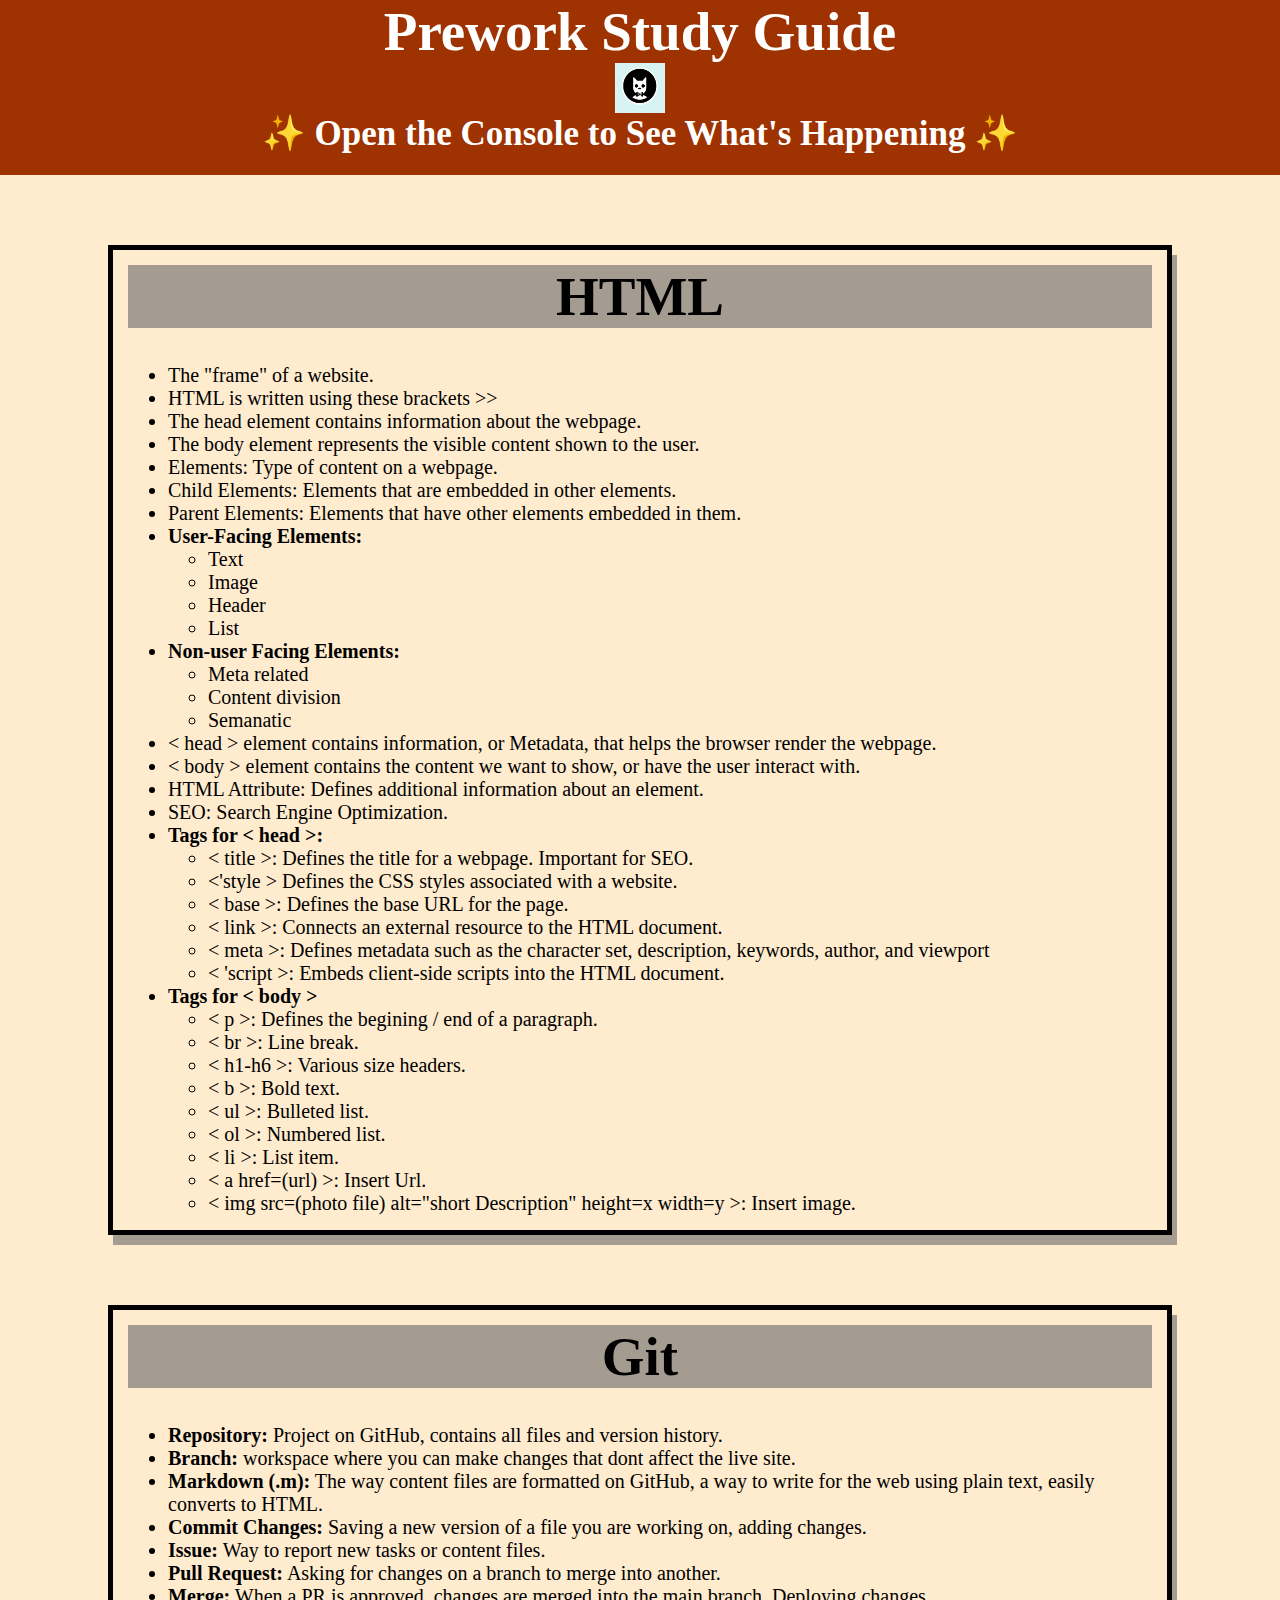
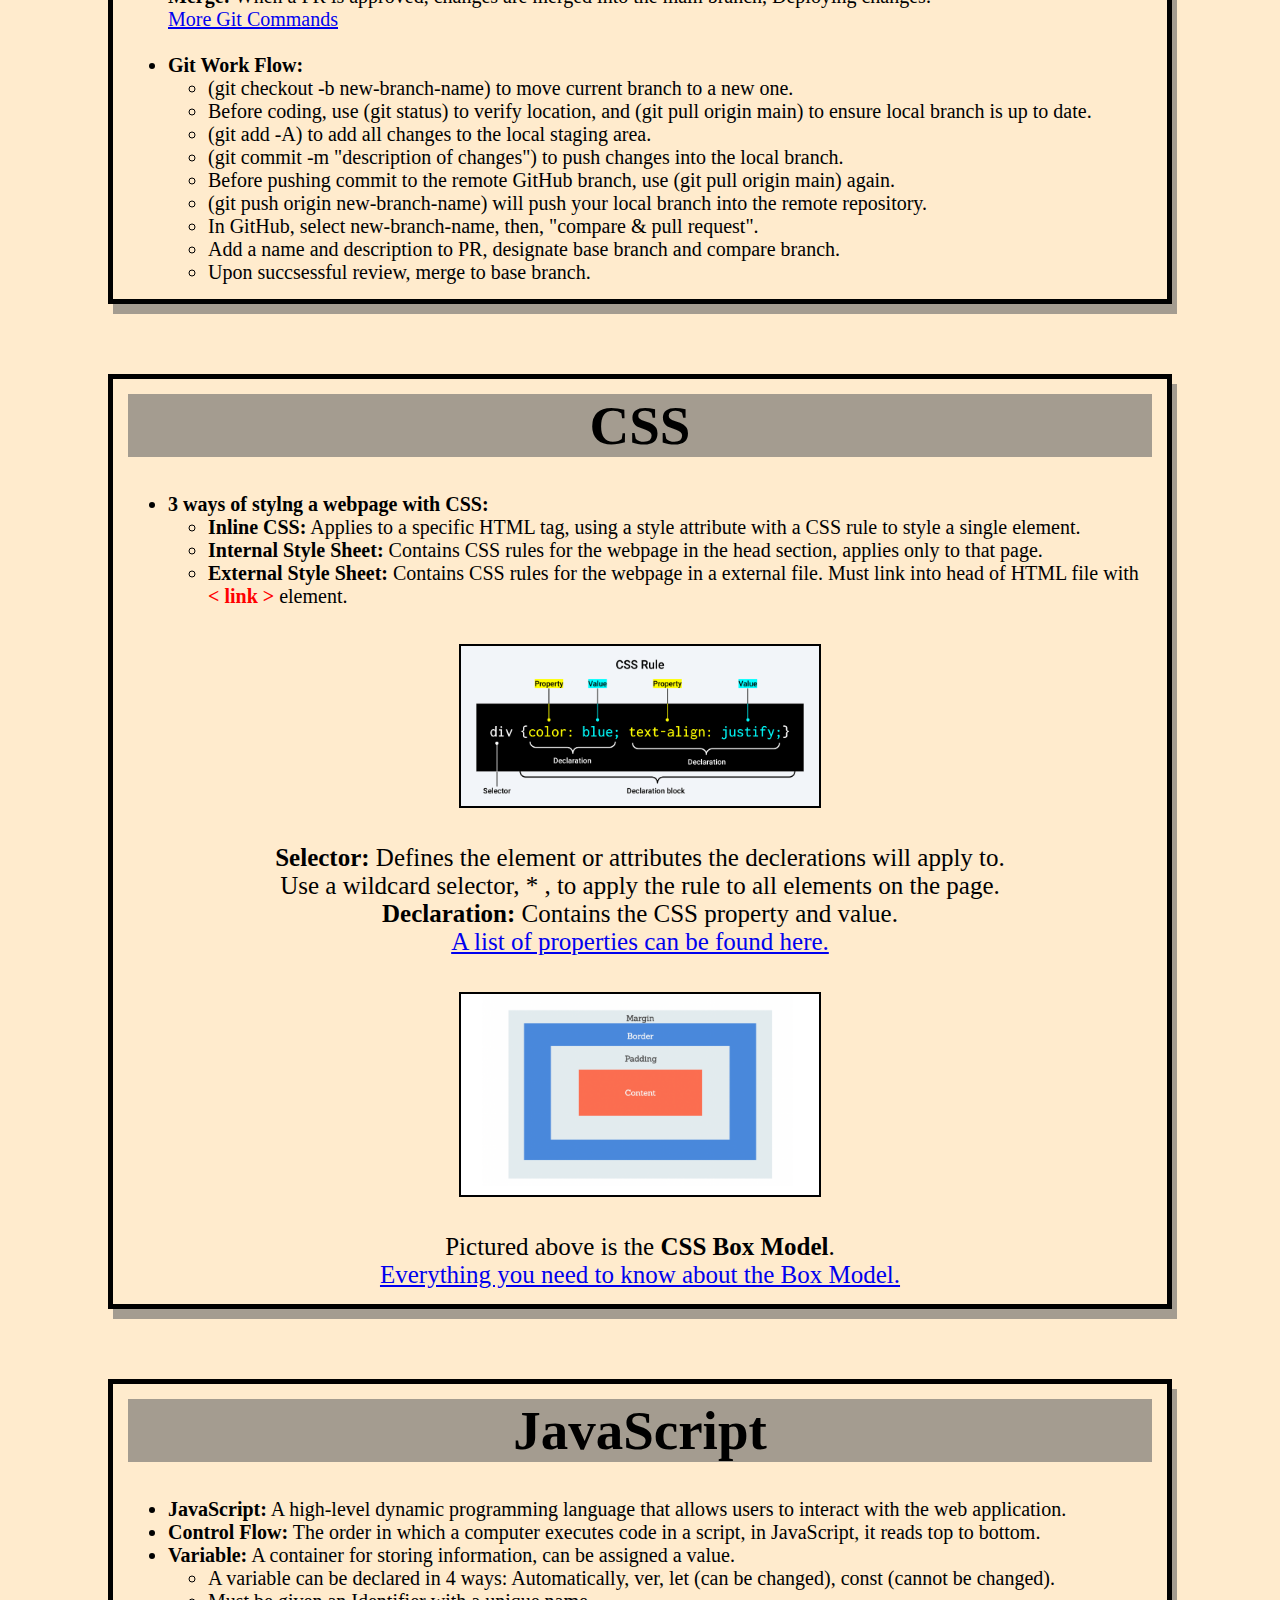
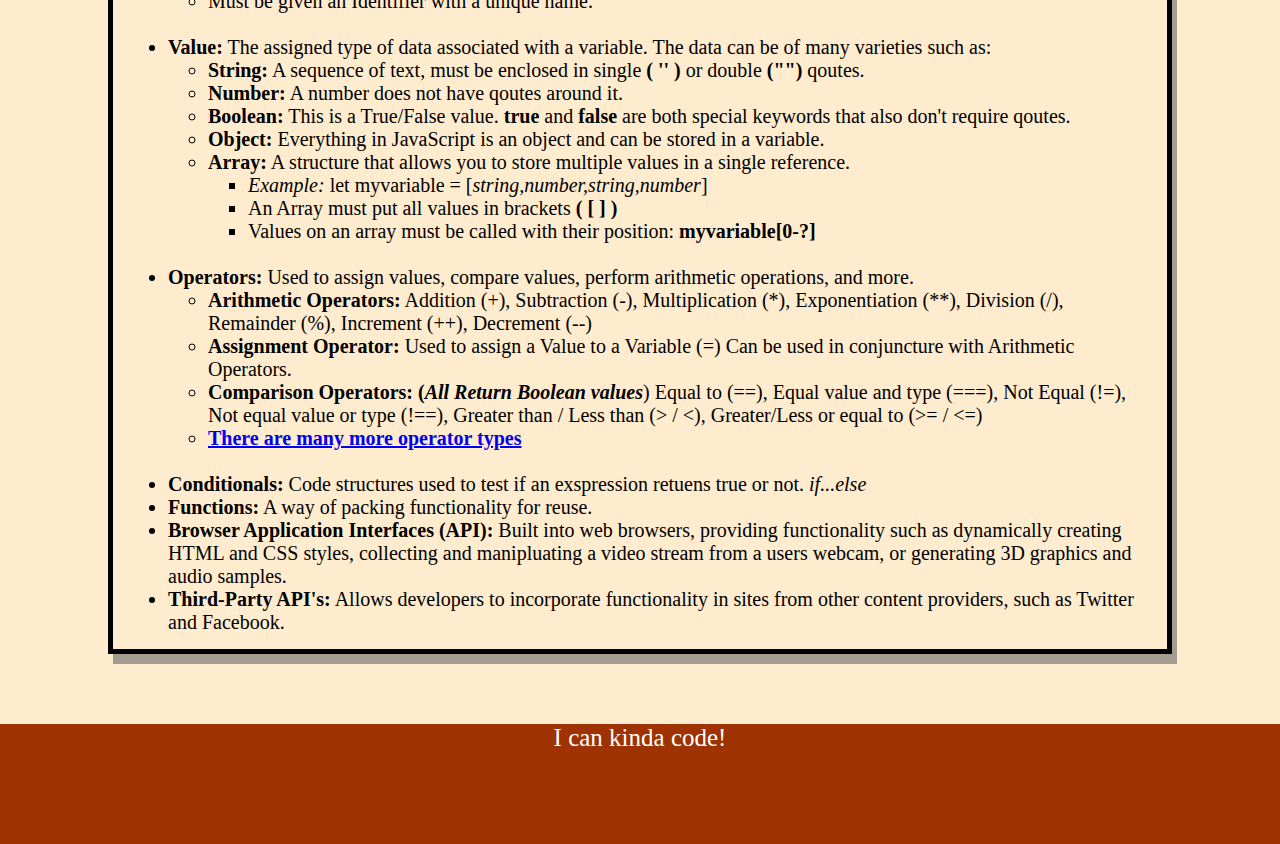
<file: index.html>
<!DOCTYPE html>
<html lang="en">
  <head>
    <meta charset="UTF-8" />
    <meta http-equiv="X-UA-Compatible" content="IE=edge" />
    <meta name="viewport" content="width=device-width, initial-scale=1.0" />
    <link rel="stylesheet" href="./assets/style.css"></link>
    <title>Prework Study Guide</title>
  </head>
  <body>
    <header id="top">
      <h1>Prework Study Guide</h1>
      <img src="./assets/bowtie-cat.png" alt="Profile image of cat wearing a bow tie." />
      <p style="font-size:35px;"><b>✨ Open the Console to See What's Happening ✨</b></p>
    </header>
    <main>

      <section class="card" id="html-section">
        
        <h2>HTML</h2>
        <br>
      </br>
        <ul>
          <li>The "frame" of a website.</li>
          <li> HTML is written using these brackets >></li>
          <li>The head element contains information about the webpage.</li>
          <li>The body element represents the visible content shown to the user.</li>
          <li>Elements: Type of content on a webpage.</li>
          <li>Child Elements: Elements that are embedded in other elements.</li>
          <li>Parent Elements: Elements that have other elements embedded in them.</li>
          <b><li>User-Facing Elements:</li></b>
            <ul><li>Text</li>
              <li>Image</li>
              <li>Header</li>
              <li>List</li>
            </ul>
          <b><li>Non-user Facing Elements:</li></b>
            <ul><li>Meta related</li>
              <li>Content division</li>
              <li>Semanatic</li>
            </ul>
          <li>< head > element contains information, or Metadata, that helps the browser render the webpage.</li>
          <li>< body > element contains the content we want to show, or have the user interact with.</li>
          <li>HTML Attribute: Defines additional information about an element.</li>
          <li>SEO: Search Engine Optimization.</li>
          <b><li>Tags for < head >:</li></b>
            <ul>
              <li> < title >: Defines the title for a webpage. Important for SEO.</li>
              <li> <'style > Defines the CSS styles associated with a website.</li> 
              <li> < base >: Defines the base URL for the page.</li>
              <li> < link >: Connects an external resource to the HTML document.</li>
              <li> < meta >: Defines metadata such as the character set, description, keywords, author, and viewport</li>
              <li> < 'script >: Embeds client-side scripts into the HTML document.</li>
            </ul>
              <b><li>Tags for < body ></li></b>
            <ul>
              <li>< p >: Defines the begining / end of a paragraph.</li>
              <li>< br >: Line break.</li>
              <li>< h1-h6 >: Various size headers.</li>
              <li>< b >: Bold text.</li>
              <li>< ul >: Bulleted list.</li>
              <li>< ol >: Numbered list.</li>
              <li>< li >: List item.</li>
              <li>< a href=(url) >: Insert Url.</li>
              <li>< img src=(photo file) alt="short Description" height=x width=y >: Insert image.</li>
            </ul>

         </ul>
      
      </section>

      <section class="card" id="git-section">
        
        <h2>Git</h2>
        <br>
      </br>
        <ul>
          <li><b>Repository:</b> Project on GitHub, contains all files and version history.</li>
          <li><b>Branch:</b> workspace where you can make changes that dont affect the live site.</li>
          <li><b>Markdown (.m):</b> The way content files are formatted on GitHub, a way to write for the web using plain text, easily converts to HTML.</li>
          <li><b>Commit Changes:</b> Saving a new version of a file you are working on, adding changes.</li>
          <li><b>Issue:</b> Way to report new tasks or content files.</li>
          <li><b>Pull Request:</b> Asking for changes on a branch to merge into another.</li>
          <li><b>Merge:</b> When a PR is approved, changes are merged into the main branch, Deploying changes.</li>
          <a href=https://deepnotes.app/pages/nRea-8JgIXvbIyEi0ONCN>More Git Commands</a>
        <br>
        <br />
          <b><li>Git Work Flow:</li></b>
        <ul>
          
          <li>(git checkout -b new-branch-name) to move current branch to a new one.</li>
          <li>Before coding, use (git status) to verify location, and (git pull origin main) to ensure local branch is up to date.</li>
          <li>(git add -A) to add all changes to the local staging area. </li>
          <li>(git commit -m "description of changes") to push changes into the local branch.</li>
          <li>Before pushing commit to the remote GitHub branch, use (git pull origin main) again.</li>
          <li>(git push origin new-branch-name) will push your local branch into the remote repository.</li>
          <li>In GitHub, select new-branch-name, then, "compare & pull request".</li>
          <li>Add a name and description to PR, designate base branch and compare branch.</li>
          <li>Upon succsessful review, merge to base branch.</li>
          
        </ul>

      </section>

      <section class="card" id="css-section">

        <h2>CSS</h2>
        <br>
      </br>
        <ul>
          <li><b>3 ways of stylng a webpage with CSS:</b></li>
            <ul>
            <li><b>Inline CSS:</b> Applies to a specific HTML tag, using a style attribute with a CSS rule to style a single element.</li>
            <li><b>Internal Style Sheet:</b> Contains CSS rules for the webpage in the head section, applies only to that page.</li>
            <li><b>External Style Sheet:</b> Contains CSS rules for the webpage in a external file. Must link into head of HTML file with <b style="color:red;">< link ></b> element.</li>
            </ul>
        </ul>
          <br>
        </br>
          <img class="CSS-rule-diagram" src="./assets/300-css-rule.png" alt="picture of a CSS rule diagram."/>
          <br>
        </br>
          <p style="font-size:25px;"><b>Selector:</b> Defines the element or attributes the declerations will apply to.</p>
          <p style="font-size:25px;">Use a wildcard selector, * , to apply the rule to all elements on the page.</p>
          <p style="font-size:25px;"><b>Declaration:</b> Contains the CSS property and value.</p>
          <p style="font-size:25px"><a href="https://www.w3schools.com/cssref/index.php">A list of properties can be found here.</a></p>
          <br>
        </br>
          <img class="CSS-box-model" src="./assets/310-box-model.png" alt="Picture of a CSS box model." />
          <br>
      </br>
          <p style="font-size:25px;">Pictured above is the <b>CSS Box Model</b>.</p>
          <p><a href="https://developer.mozilla.org/en-US/docs/Learn/CSS/Building_blocks/The_box_model">Everything you need to know about the Box Model.</a></p>

      </section>

      <Section class="card" id="javascript-section">

        <h2>JavaScript</h2>
        <br>
      </br>
        <ul>
          <li><b>JavaScript:</b> A high-level dynamic programming language that allows users to interact with the web application.</li>
          <li><b>Control Flow:</b> The order in which a computer executes code in a script, in JavaScript, it reads top to bottom.</li>
          <li><b>Variable:</b> A container for storing information, can be assigned a value.</li>
            <ul>
              <li>A variable can be declared in 4 ways: Automatically, ver, let (can be changed), const (cannot be changed).</li>
              <li>Must be given an Identifier with a unique name.</li>
            </ul>

            <br>

          <li><b>Value:</b> The assigned type of data associated with a variable. The data can be of many varieties such as:
            <ul>
              <li><b>String:</b> A sequence of text, must be enclosed in single <b>( '' )</b> or double <b>("")</b> qoutes.</li>
              <li><b>Number:</b> A number does not have qoutes around it.</li>
              <li><b>Boolean:</b> This is a True/False value. <b>true</b> and <b>false</b> are both special keywords that also don't require qoutes.</li>
              <li><b>Object:</b> Everything in JavaScript is an object and can be stored in a variable.</li>
              <li><b>Array:</b> A structure that allows you to store multiple values in a single reference.
                <ul>
                  <li><i>Example:</i> let myvariable = [<i>string,number,string,number</i>]</li>
                  <li>An Array must put all values in brackets <b>( [ ] )</b></li>
                  <li>Values on an array must be called with their position: <b>myvariable[0-?]</b></li>
                </ul>

              <br>

            </ul>
          <li><b>Operators:</b> Used to assign values, compare values, perform arithmetic operations, and more.</li>
            <ul>
              <li><b>Arithmetic Operators:</b> Addition (+), Subtraction (-), Multiplication (*), Exponentiation (**), Division (/), Remainder (%), Increment (++), Decrement (--)
              <li><b>Assignment  Operator:</b> Used to assign a Value to a Variable (=) Can be used in conjuncture with Arithmetic Operators.
              <li><b>Comparison Operators: (<i>All Return Boolean values</i></b>) Equal to (==), Equal value and type (===), Not Equal (!=), Not equal value or type (!==), Greater than / Less than (> / <), Greater/Less or equal to (>= / <=)</li>
              <li><a href = https://www.w3schools.com/jsref/jsref_operators.asp><b>There are many more operator types</a></b></li>
            </ul>
              
              <br>

          <li><b>Conditionals:</b> Code structures used to test if an exspression retuens true or not. <i>if...else</i></li>
          <li><b>Functions:</b> A way of packing functionality for reuse.
          <li><b>Browser Application Interfaces (API):</b> Built into web browsers, providing functionality such as dynamically creating HTML and CSS styles, collecting and manipluating a video stream from a users webcam, or generating 3D graphics and audio samples.</li>
          <li><b>Third-Party API's:</b> Allows developers to incorporate functionality in sites from other content providers, such as Twitter and Facebook.</li>
        </ul>

      </section>

    </main>

    <footer>
      <p>I can kinda code!</p>
    </footer>

    <script src="./assets/script.js"></script>
  </body>
</html>
</file>
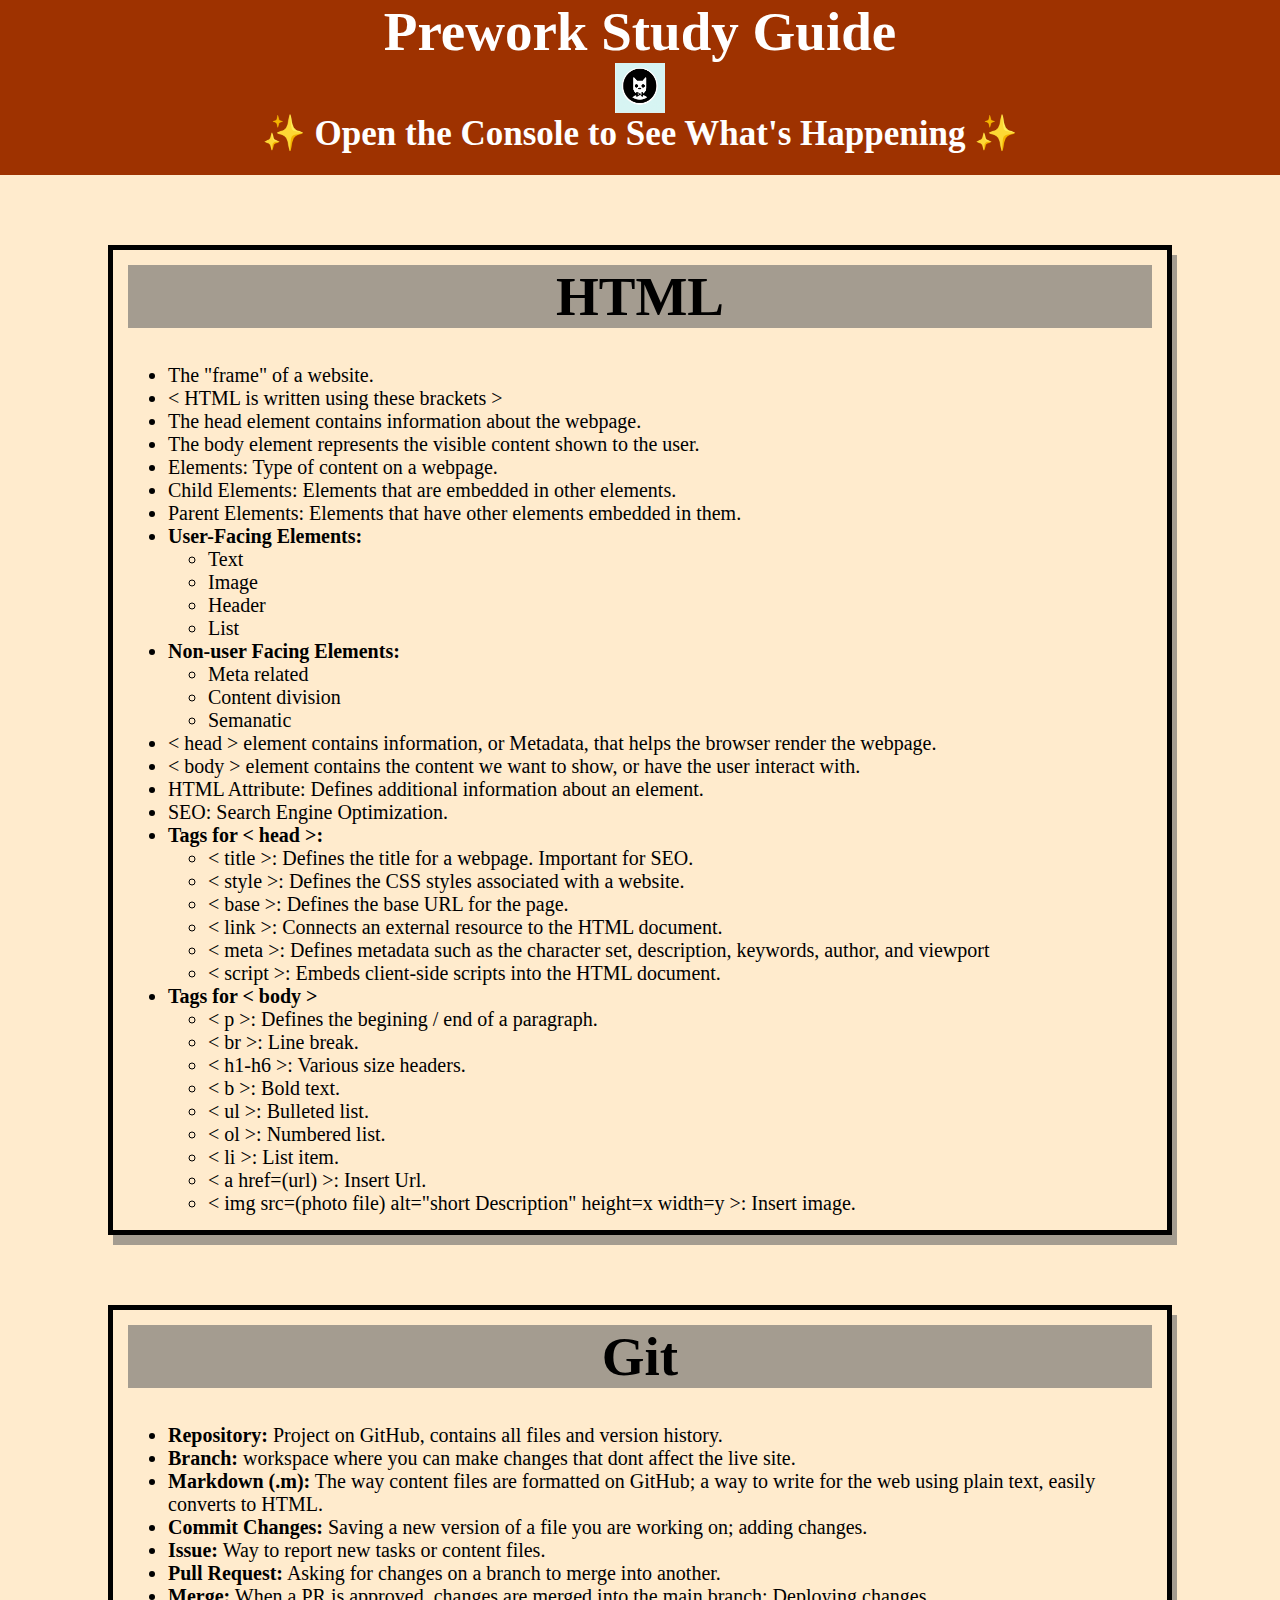
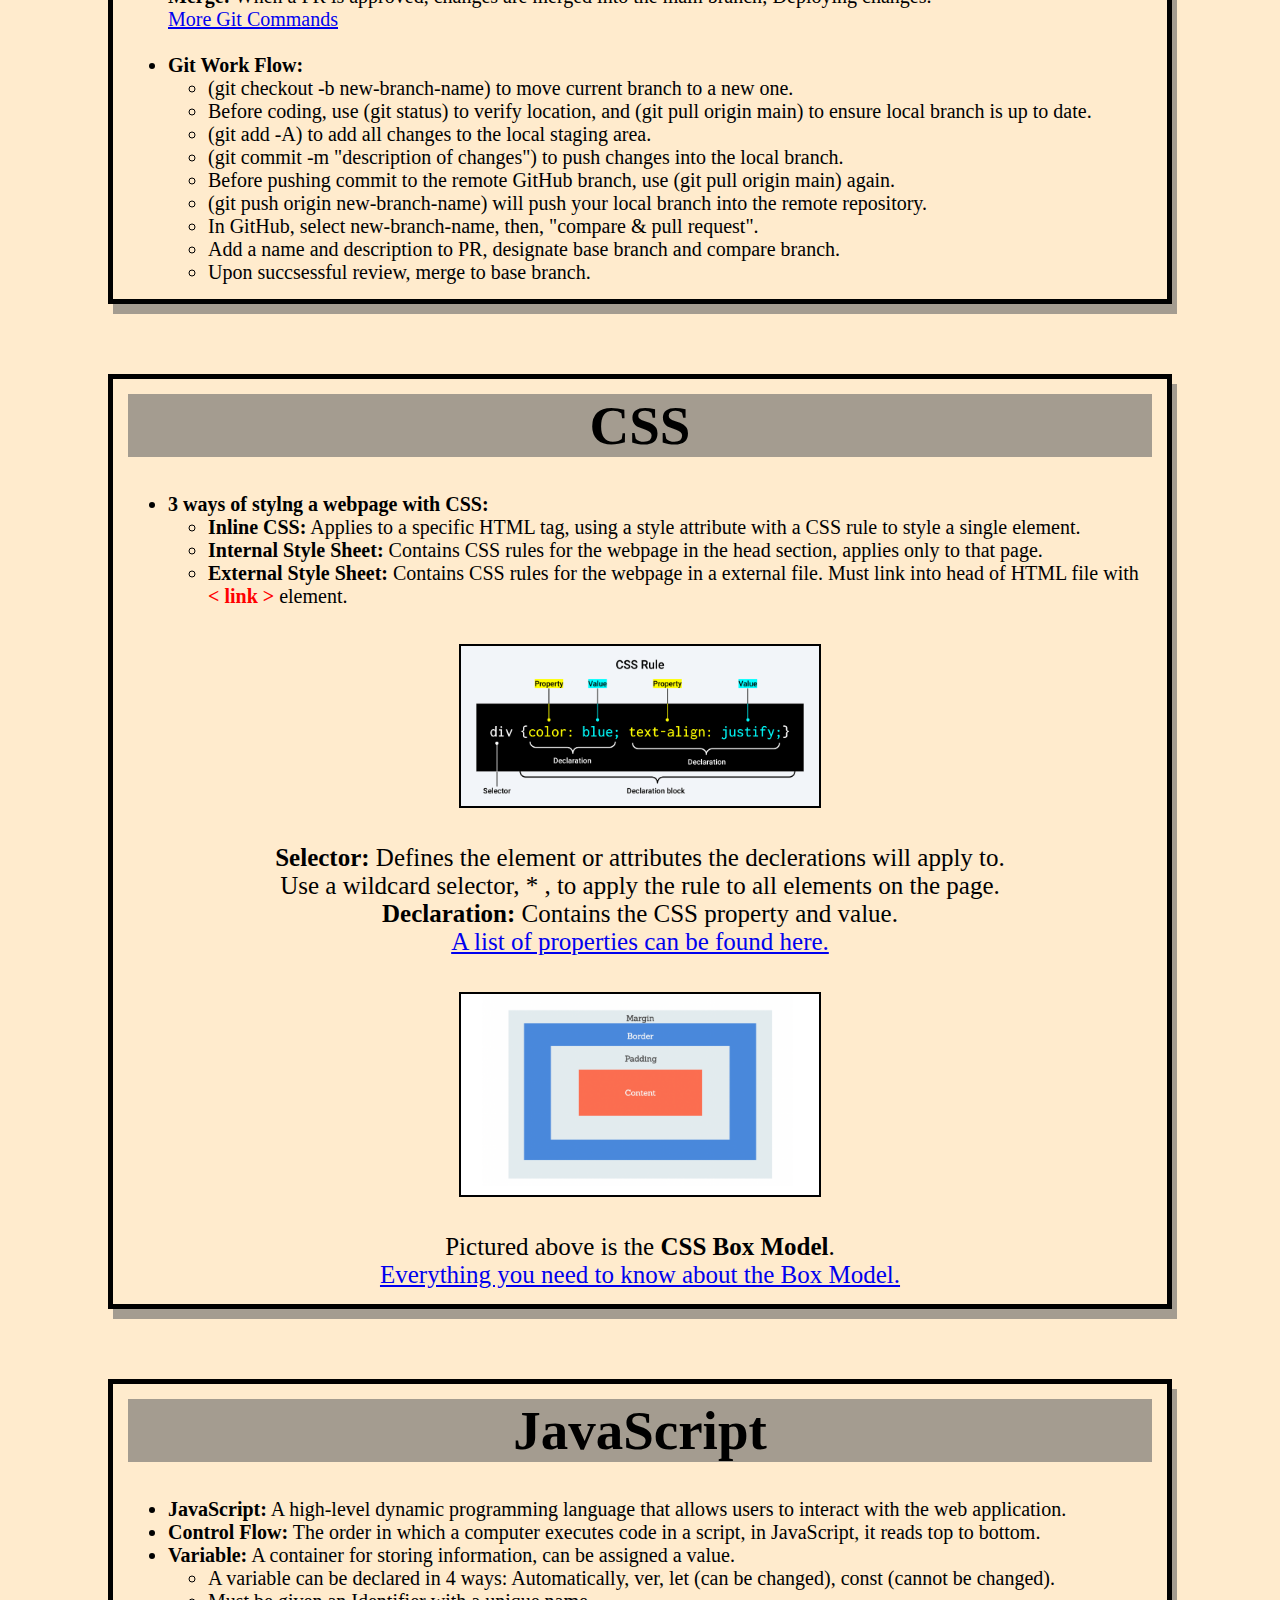
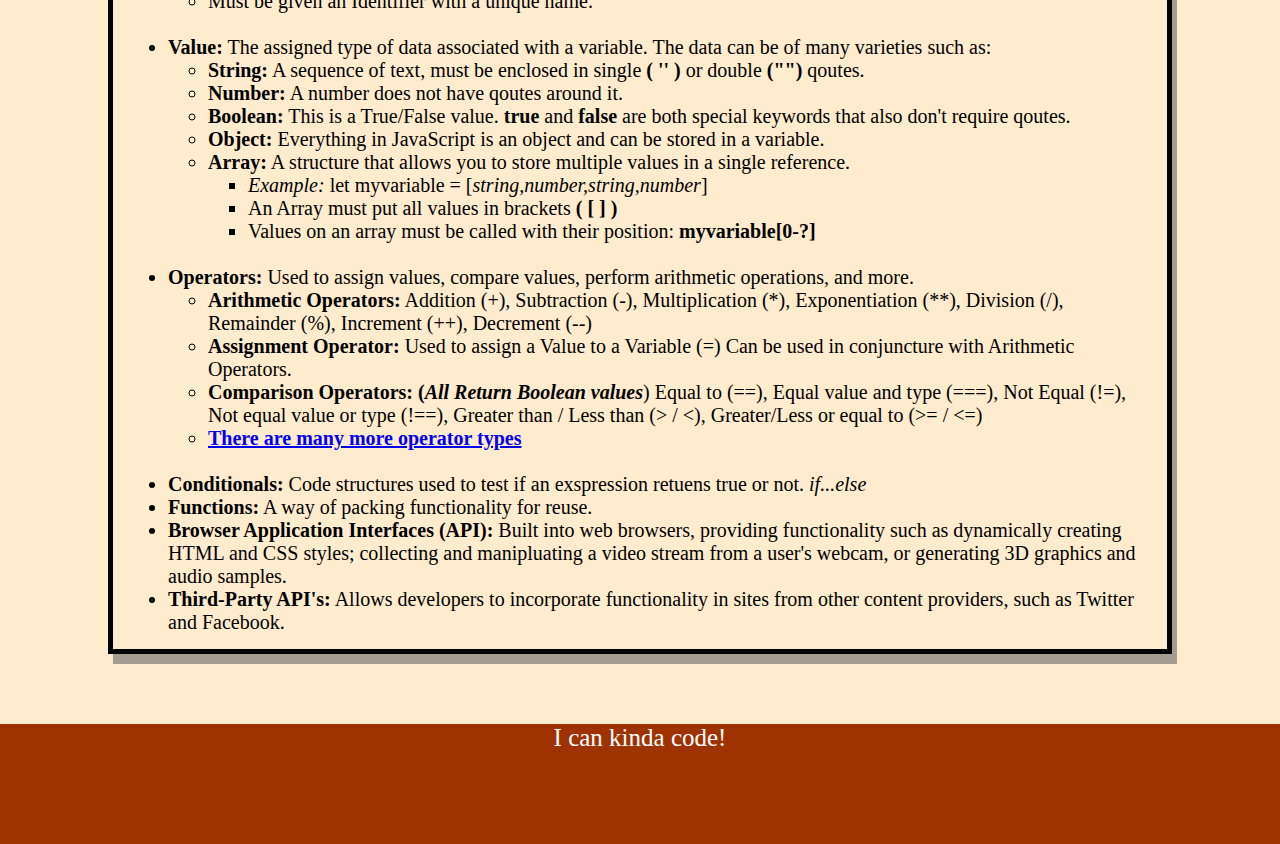
<file: prework-study-guide/index.html>
<!DOCTYPE html>
<html lang="en">
  <head>
    <meta charset="UTF-8" />
    <meta http-equiv="X-UA-Compatible" content="IE=edge" />
    <meta name="viewport" content="width=device-width, initial-scale=1.0" />
    <link rel="stylesheet" href="./assets/style.css"></link>
    <title>Prework Study Guide</title>
  </head>
  <body>
    <header id="top">
      <h1>Prework Study Guide</h1>
      <img src="./assets/bowtie-cat.png" alt="Profile image of cat wearing a bow tie." />
      <p style="font-size:35px;"><b>✨ Open the Console to See What's Happening ✨</b></p>
    </header>
    <main>

      <section class="card" id="html-section">
        
        <h2>HTML</h2>
        <br>
      </br>
        <ul>
          <li>The "frame" of a website.</li>
          <li>< HTML is written using these brackets ></li>
          <li>The head element contains information about the webpage.</li>
          <li>The body element represents the visible content shown to the user.</li>
          <li>Elements: Type of content on a webpage.</li>
          <li>Child Elements: Elements that are embedded in other elements.</li>
          <li>Parent Elements: Elements that have other elements embedded in them.</li>
          <b><li>User-Facing Elements:</li></b>
            <ul><li>Text</li>
              <li>Image</li>
              <li>Header</li>
              <li>List</li>
            </ul>
          <b><li>Non-user Facing Elements:</li></b>
            <ul><li>Meta related</li>
              <li>Content division</li>
              <li>Semanatic</li>
            </ul>
          <li>< head > element contains information, or Metadata, that helps the browser render the webpage.</li>
          <li>< body > element contains the content we want to show, or have the user interact with.</li>
          <li>HTML Attribute: Defines additional information about an element.</li>
          <li>SEO: Search Engine Optimization.</li>
          <b><li>Tags for < head >:</li></b>
            <ul>
              <li> < title >: Defines the title for a webpage. Important for SEO.</li>
              <li> < style >: Defines the CSS styles associated with a website.</li>
              <li> < base >: Defines the base URL for the page.</li>
              <li> < link >: Connects an external resource to the HTML document.</li>
              <li> < meta >: Defines metadata such as the character set, description, keywords, author, and viewport</li>
              <li> < script >: Embeds client-side scripts into the HTML document.</li>
            </ul>
              <b><li>Tags for < body ></li></b>
            <ul>
              <li>< p >: Defines the begining / end of a paragraph.</li>
              <li>< br >: Line break.</li>
              <li>< h1-h6 >: Various size headers.</li>
              <li>< b >: Bold text.</li>
              <li>< ul >: Bulleted list.</li>
              <li>< ol >: Numbered list.</li>
              <li>< li >: List item.</li>
              <li>< a href=(url) >: Insert Url.</li>
              <li>< img src=(photo file) alt="short Description" height=x width=y >: Insert image.</li>
            </ul>

         </ul>
      
      </section>

      <section class="card" id="git-section">
        
        <h2>Git</h2>
        <br>
      </br>
        <ul>
          <li><b>Repository:</b> Project on GitHub, contains all files and version history.</li>
          <li><b>Branch:</b> workspace where you can make changes that dont affect the live site.</li>
          <li><b>Markdown (.m):</b> The way content files are formatted on GitHub; a way to write for the web using plain text, easily converts to HTML.</li>
          <li><b>Commit Changes:</b> Saving a new version of a file you are working on; adding changes.</li>
          <li><b>Issue:</b> Way to report new tasks or content files.</li>
          <li><b>Pull Request:</b> Asking for changes on a branch to merge into another.</li>
          <li><b>Merge:</b> When a PR is approved, changes are merged into the main branch; Deploying changes.</li>
          <a href=https://deepnotes.app/pages/nRea-8JgIXvbIyEi0ONCN>More Git Commands</a>
        <br>
        <br />
          <b><li>Git Work Flow:</li></b>
        <ul>
          
          <li>(git checkout -b new-branch-name) to move current branch to a new one.</li>
          <li>Before coding, use (git status) to verify location, and (git pull origin main) to ensure local branch is up to date.</li>
          <li>(git add -A) to add all changes to the local staging area. </li>
          <li>(git commit -m "description of changes") to push changes into the local branch.</li>
          <li>Before pushing commit to the remote GitHub branch, use (git pull origin main) again.</li>
          <li>(git push origin new-branch-name) will push your local branch into the remote repository.</li>
          <li>In GitHub, select new-branch-name, then, "compare & pull request".</li>
          <li>Add a name and description to PR, designate base branch and compare branch.</li>
          <li>Upon succsessful review, merge to base branch.</li>
          
        </ul>

      </section>

      <section class="card" id="css-section">

        <h2>CSS</h2>
        <br>
      </br>
        <ul>
          <li><b>3 ways of stylng a webpage with CSS:</b></li>
            <ul>
            <li><b>Inline CSS:</b> Applies to a specific HTML tag, using a style attribute with a CSS rule to style a single element.</li>
            <li><b>Internal Style Sheet:</b> Contains CSS rules for the webpage in the head section, applies only to that page.</li>
            <li><b>External Style Sheet:</b> Contains CSS rules for the webpage in a external file. Must link into head of HTML file with <b style="color:red;">< link ></b> element.</li>
            </ul>
        </ul>
          <br>
        </br>
          <img class="CSS-rule-diagram" src="./assets/300-css-rule.png" alt="picture of a CSS rule diagram."/>
          <br>
        </br>
          <p style="font-size:25px;"><b>Selector:</b> Defines the element or attributes the declerations will apply to.</p>
          <p style="font-size:25px;">Use a wildcard selector, * , to apply the rule to all elements on the page.</p>
          <p style="font-size:25px;"><b>Declaration:</b> Contains the CSS property and value.</p>
          <p style="font-size:25px"><a href="https://www.w3schools.com/cssref/index.php">A list of properties can be found here.</a></p>
          <br>
        </br>
          <img class="CSS-box-model" src="./assets/310-box-model.png" alt="Picture of a CSS box model." />
          <br>
      </br>
          <p style="font-size:25px;">Pictured above is the <b>CSS Box Model</b>.</p>
          <p><a href="https://developer.mozilla.org/en-US/docs/Learn/CSS/Building_blocks/The_box_model">Everything you need to know about the Box Model.</a></p>

      </section>

      <Section class="card" id="javascript-section">

        <h2>JavaScript</h2>
        <br>
      </br>
        <ul>
          <li><b>JavaScript:</b> A high-level dynamic programming language that allows users to interact with the web application.</li>
          <li><b>Control Flow:</b> The order in which a computer executes code in a script, in JavaScript, it reads top to bottom.</li>
          <li><b>Variable:</b> A container for storing information, can be assigned a value.</li>
            <ul>
              <li>A variable can be declared in 4 ways: Automatically, ver, let (can be changed), const (cannot be changed).</li>
              <li>Must be given an Identifier with a unique name.</li>
            </ul>

            <br>

          <li><b>Value:</b> The assigned type of data associated with a variable. The data can be of many varieties such as:
            <ul>
              <li><b>String:</b> A sequence of text, must be enclosed in single <b>( '' )</b> or double <b>("")</b> qoutes.</li>
              <li><b>Number:</b> A number does not have qoutes around it.</li>
              <li><b>Boolean:</b> This is a True/False value. <b>true</b> and <b>false</b> are both special keywords that also don't require qoutes.</li>
              <li><b>Object:</b> Everything in JavaScript is an object and can be stored in a variable.</li>
              <li><b>Array:</b> A structure that allows you to store multiple values in a single reference.
                <ul>
                  <li><i>Example:</i> let myvariable = [<i>string,number,string,number</i>]</li>
                  <li>An Array must put all values in brackets <b>( [ ] )</b></li>
                  <li>Values on an array must be called with their position: <b>myvariable[0-?]</b></li>
                </ul>

              <br>

            </ul>
          <li><b>Operators:</b> Used to assign values, compare values, perform arithmetic operations, and more.</li>
            <ul>
              <li><b>Arithmetic Operators:</b> Addition (+), Subtraction (-), Multiplication (*), Exponentiation (**), Division (/), Remainder (%), Increment (++), Decrement (--)
              <li><b>Assignment  Operator:</b> Used to assign a Value to a Variable (=) Can be used in conjuncture with Arithmetic Operators.
              <li><b>Comparison Operators: (<i>All Return Boolean values</i></b>) Equal to (==), Equal value and type (===), Not Equal (!=), Not equal value or type (!==), Greater than / Less than (> / <), Greater/Less or equal to (>= / <=)</li>
              <li><a href = https://www.w3schools.com/jsref/jsref_operators.asp><b>There are many more operator types</a></b></li>
            </ul>
              
              <br>

          <li><b>Conditionals:</b> Code structures used to test if an exspression retuens true or not. <i>if...else</i></li>
          <li><b>Functions:</b> A way of packing functionality for reuse.
          <li><b>Browser Application Interfaces (API):</b> Built into web browsers, providing functionality such as dynamically creating HTML and CSS styles; collecting and manipluating a video stream from a user's webcam, or generating 3D graphics and audio samples.</li>
          <li><b>Third-Party API's:</b> Allows developers to incorporate functionality in sites from other content providers, such as Twitter and Facebook.</li>
        </ul>

      </section>

    </main>

    <footer>
      <p>I can kinda code!</p>
    </footer>

    <script src="./assets/script.js"></script>
  </body>
</html>
</file>
<file: assets/style.css>
* {
    margin: 0;
    padding: 0;
    
}
body {
    background-color: blanchedalmond;
}
header {
    width: 100%;
    height: 175px;
    background-color: rgb(158, 50, 0);
    color: white;
}

footer {
    width: 100%;
    height: 120px;
    background-color: rgb(158, 50, 0);
    color: white;
}
h1 {
    text-align: center;
    font-size: 55px;
}
h2 {
    text-align: center;
    font-size: 55px;
    background-color: #6868689a;
}

img {
    display: block;
    height: 50px;
    width: 50px;
    margin-left: auto;
    margin-right: auto;
}

ul {
    padding-left: 40px;
    font-size: 20px;
}

p {
    text-align: center;
    font-size: 25px;
}

.card {
    width: 80%;
    margin: 70px auto;
    border: 5px solid #000000;
    box-shadow: 5px 10px #6868689a;
    padding: 15px;
}
.CSS-rule-diagram {
    display: block;
    height: 35%;
    width: 35%;
    border: 2px solid #000000;
}
.CSS-box-model {
    display: block;
    height: 35%;
    width: 35%;
    border: 2px solid #000000;
}
</file>
<file: prework-study-guide/assets/style.css>
* {
    margin: 0;
    padding: 0;
    
}
body {
    background-color: blanchedalmond;
}
header {
    width: 100%;
    height: 175px;
    background-color: rgb(158, 50, 0);
    color: white;
}

footer {
    width: 100%;
    height: 120px;
    background-color: rgb(158, 50, 0);
    color: white;
}
h1 {
    text-align: center;
    font-size: 55px;
}
h2 {
    text-align: center;
    font-size: 55px;
    background-color: #6868689a;
}

img {
    display: block;
    height: 50px;
    width: 50px;
    margin-left: auto;
    margin-right: auto;
}

ul {
    padding-left: 40px;
    font-size: 20px;
}

p {
    text-align: center;
    font-size: 25px;
}

.card {
    width: 80%;
    margin: 70px auto;
    border: 5px solid #000000;
    box-shadow: 5px 10px #6868689a;
    padding: 15px;
}
.CSS-rule-diagram {
    display: block;
    height: 35%;
    width: 35%;
    border: 2px solid #000000;
}
.CSS-box-model {
    display: block;
    height: 35%;
    width: 35%;
    border: 2px solid #000000;
}
</file>
